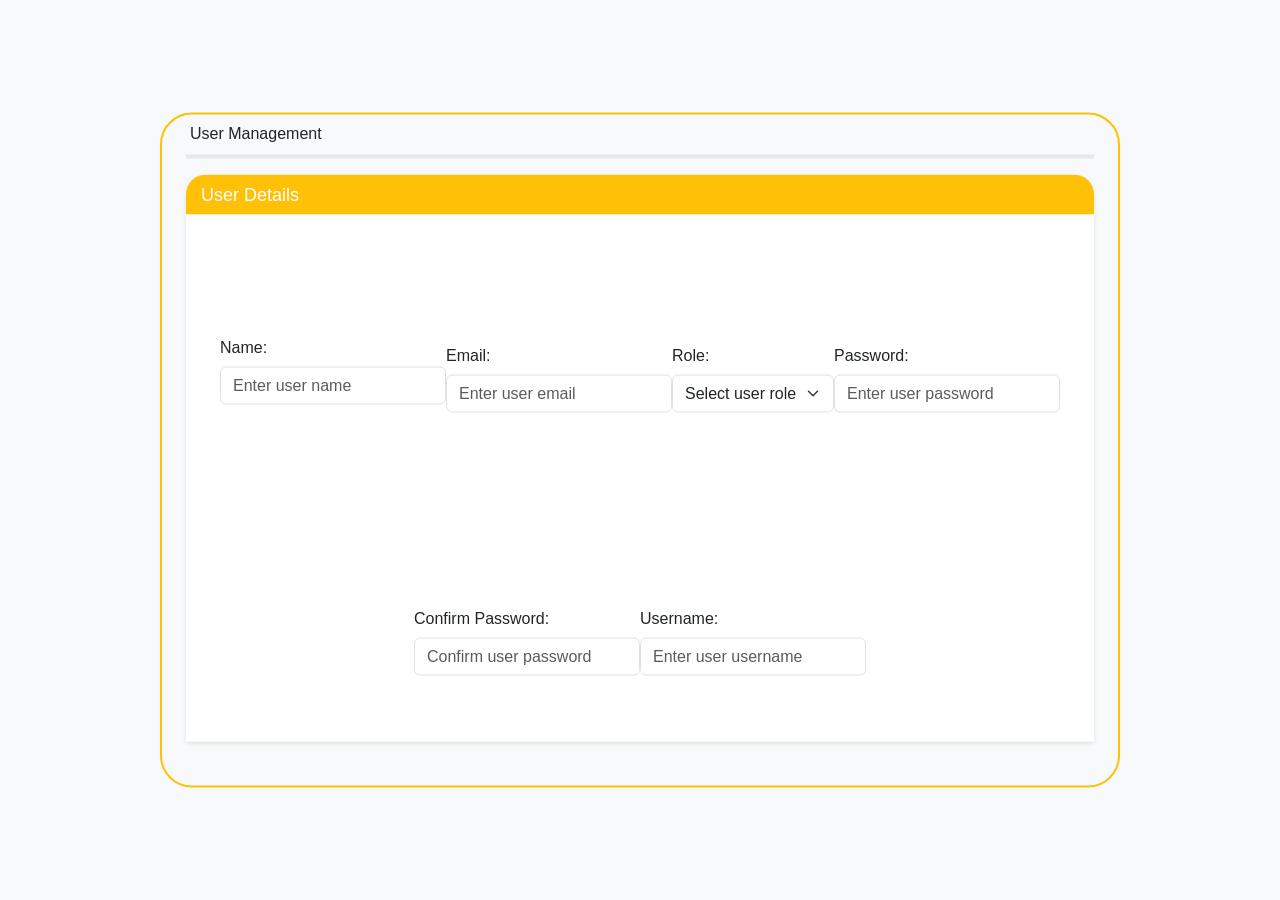
<file: h.html>
<!doctype html>
<html lang="en">

<head>
  <meta charset="utf-8">
  <meta name="viewport" content="width=device-width, initial-scale=1">
  <title>POS System</title>
  <link href="https://cdn.jsdelivr.net/npm/bootstrap@5.3.8/dist/css/bootstrap.min.css" rel="stylesheet"
    integrity="sha384-sRIl4kxILFvY47J16cr9ZwB07vP4J8+LH7qKQnuqkuIAvNWLzeN8tE5YBujZqJLB" crossorigin="anonymous">
  <link rel="stylesheet" href="style.css">
</head>

<body>
  <div class="user-page d-flex justify-content-center align-items-center h-100vh">
    <div class="bg-light d-flex  flex-column position-absolute 
        top-50 start-50 translate-middle rounded-5 border border-2 border-warning p-4"
      style="height: 75vh; width: 75vw; transform: translateY(-50%); overflow-y: scroll;">
      <h1 class="user-pop-up-title col-form-label position-absolute top-0 ms-1">User Management</h1>
      <hr class="w-100 border border-2 border-dark-subtle">
      <div class="user-details w-100">
        <div
          class="user-details-header">
          <p >User Details</p>
        </div>
        <div class="user-details-body d-flex flex-column align-items-center justify-content-center h-100">
          <div class="user-details-body-content d-flex flex-wrap flex-fill align-items-center justify-content-center h-100">
            <div class="user-detail-box user-name-box">
              <label for="user-name" class="col-form-label">Name:</label>
              <input type="text" class="form-control" id="user-name" placeholder="Enter user name">
            </div>
            <div class="user-detail-box user-email-box mt-3">
              <label for="user-email" class="col-form-label">Email:</label>
              <input type="email" class="form-control" id="user-email" placeholder="Enter user email">
            </div>
            <div class="user-detail-box user-role-box mt-3">
              <label for="user-role" class="col-form-label">Role:</label>
              <select class="form-select" id="user-role">
                <option value="" disabled selected>Select user role</option>
                <option value="admin">Admin</option>
                <option value="cashier">Cashier</option>
                <option value="manager">Manager</option>
              </select>
            </div>
            <div class="user-detail-box user-password-box mt-3">
              <label for="user-password" class="col-form-label">Password:</label>
              <input type="password" class="form-control" id="user-password" placeholder="Enter user password">
            </div>
            <div class="user-detail-box user-confirm-password-box mt-3">
              <label for="user-confirm-password" class="col-form-label">Confirm Password:</label>
              <input type="password" class="form-control" id="user-confirm-password"
                placeholder="Confirm user password">
            </div>
            <div class="user-detail-box user-username-box mt-3">
              <label for="user-username" class="col-form-label">Username:</label>
              <input type="text" class="form-control" id="user-username" placeholder="Enter user username">
            </div>
          </div>
        </div>
      </div>
    </div>
  </div>
    <script src="https://cdn.jsdelivr.net/npm/bootstrap@5.3.8/dist/js/bootstrap.bundle.min.js"
      integrity="sha384-FKyoEForCGlyvwx9Hj09JcYn3nv7wiPVlz7YYwJrWVcXK/BmnVDxM+D2scQbITxI"
      crossorigin="anonymous"></script>
</body>

</html>
</file>
<file: style.css>
*{
    margin: 0;
    padding: 0;
    box-sizing: border-box;
}

body{
    background-color: #f8f9fa;
    font-family: Arial, sans-serif;
}

.user-details{
    overflow: hidden;
    background-color: transparent;
    box-shadow: 0 2px 4px rgba(0, 0, 0, 0.1);
    margin-bottom: 20px;
    border-radius: 20px 20px 0 0;
    height: 100%;
}

.user-details-header{
    display: flex;
    justify-content: left;
    align-items: center;
    background-color: #ffc107;
    color: white;
    width: 100%;

    height: 40px;
}

.user-details-header p{
    margin: 0;
    margin-left: 15px;

    font-size: 18px;
}
.user-details-body{
    background-color: white;
    width: 100%;
    height: 100%;
    padding: 20px;

}
</file>
